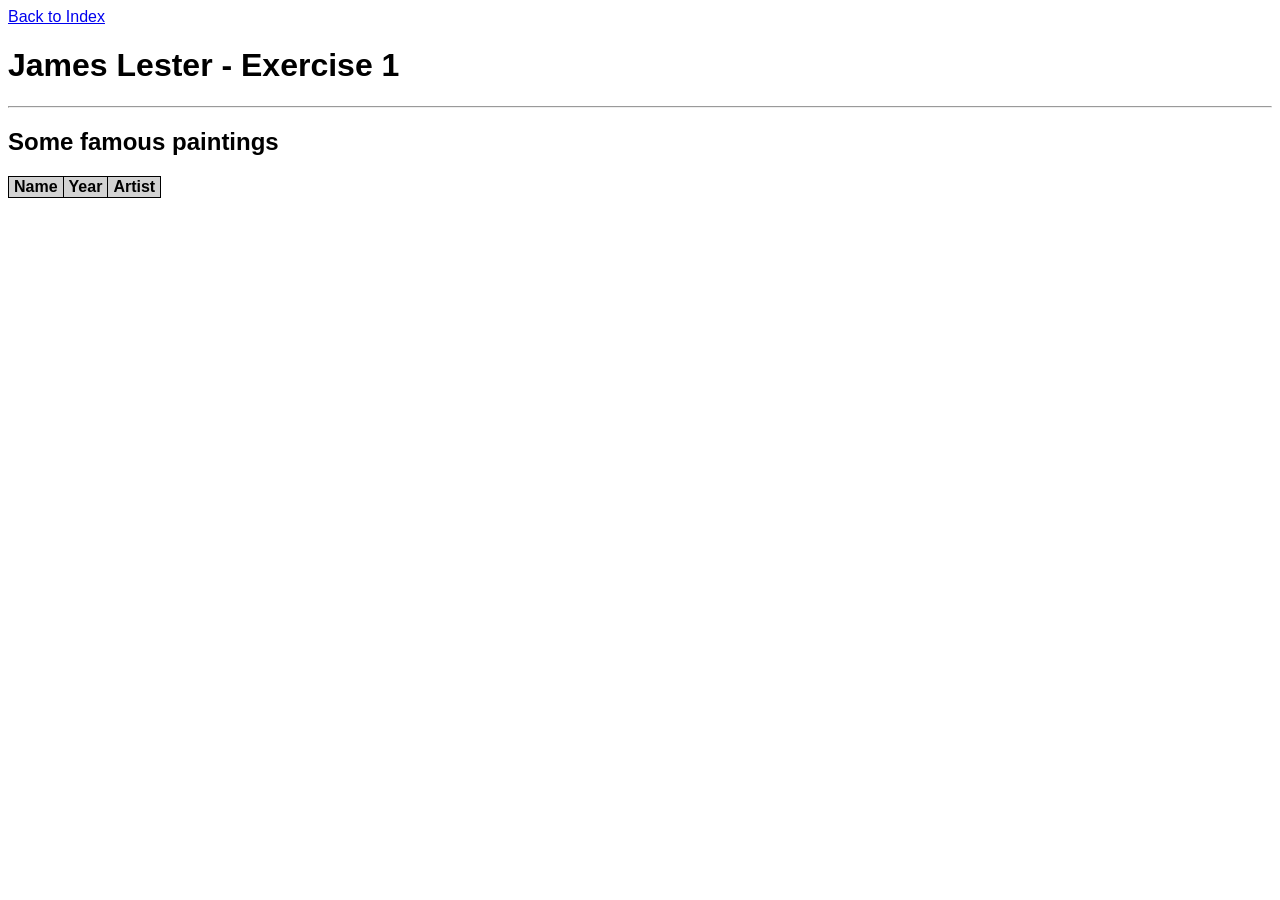
<file: html/ex1.html>
<!DOCTYPE html>
<html lang="en">

<head>
    <meta charset="UTF-8">
    <meta name="viewport" content="width=device-width, initial-scale=1.0">
    <title>James Lester - Exercise 1</title>
    <script src="../js/ex1.js" defer></script>
    <link href="../css/styles.css" rel="stylesheet">
</head>

<body>
    <nav><a href="../index.html">Back to Index</a></nav>
    <h1>James Lester - Exercise 1</h1>
    <hr>
    <h2>Some famous paintings</h2>
    <table id="paintings">
        <tr>
            <th>Name</th>
            <th>Year</th>
            <th>Artist</th>
        </tr>
    </table>
</body>

</html>
</file>
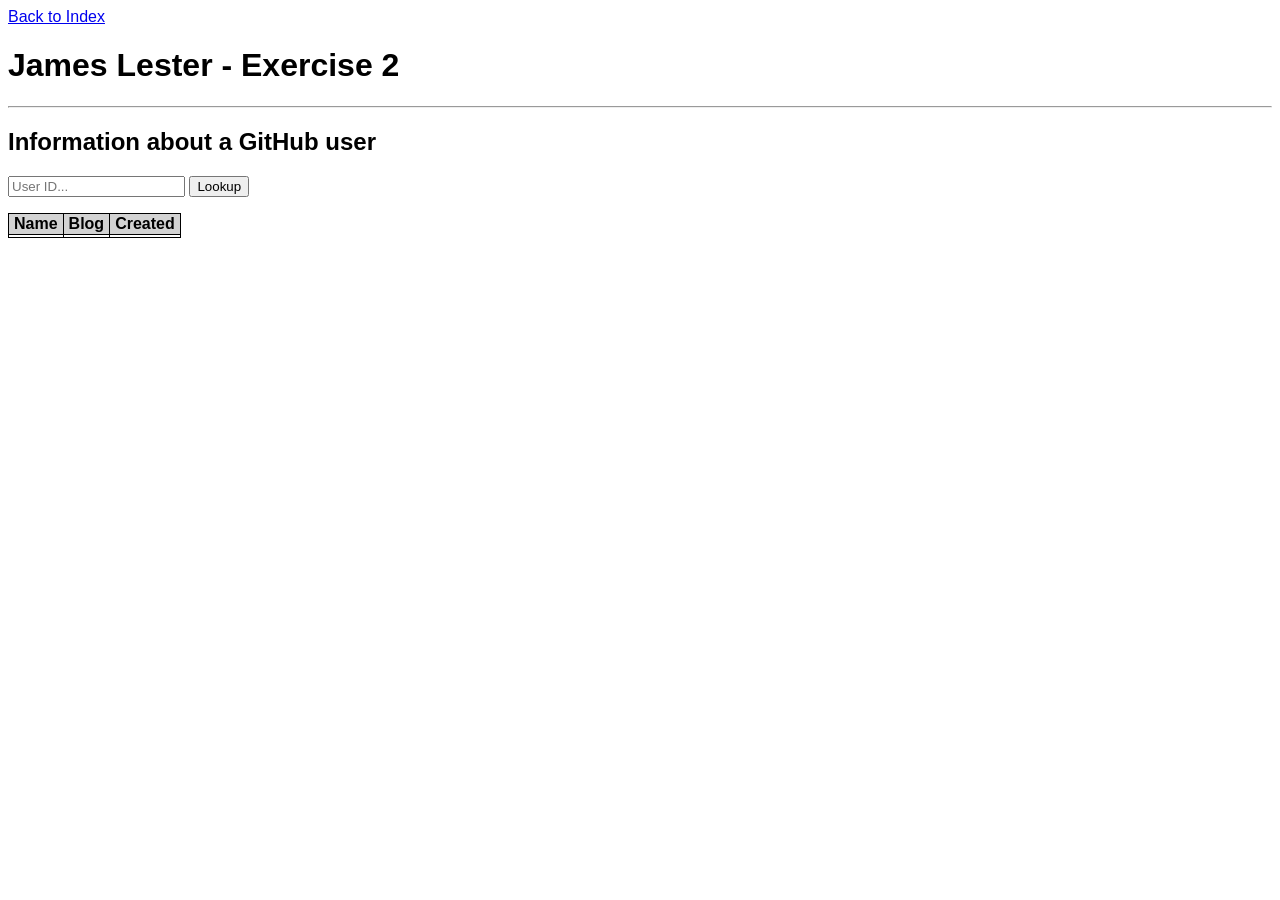
<file: html/ex2.html>
<!DOCTYPE html>
<html lang="en">

<head>
    <meta charset="UTF-8">
    <meta name="viewport" content="width=device-width, initial-scale=1.0">
    <title>James Lester - Exercise 2</title>
    <script src="../js/ex2.js" defer></script>
    <link href="../css/styles.css" rel="stylesheet">
</head>

<body>
    <nav><a href="../index.html">Back to Index</a></nav>
    <h1>James Lester - Exercise 2</h1>
    <hr>
    <h2>Information about a GitHub user</h2>
    <span>
        <input type="text" id="userSearch" placeholder="User ID...">
        <input type="button" value="Lookup" id="searchButton">
    </span>
    <p id="img"></p>
    <table id="tbl">
        <tr>
            <th>Name</th>
            <th>Blog</th>
            <th>Created</th>
        </tr>
        <tr>
            <td id="name"></td>
            <td id="blog"></td>
            <td id="created"></td>
        </tr>
    </table>

</body>

</html>
</file>
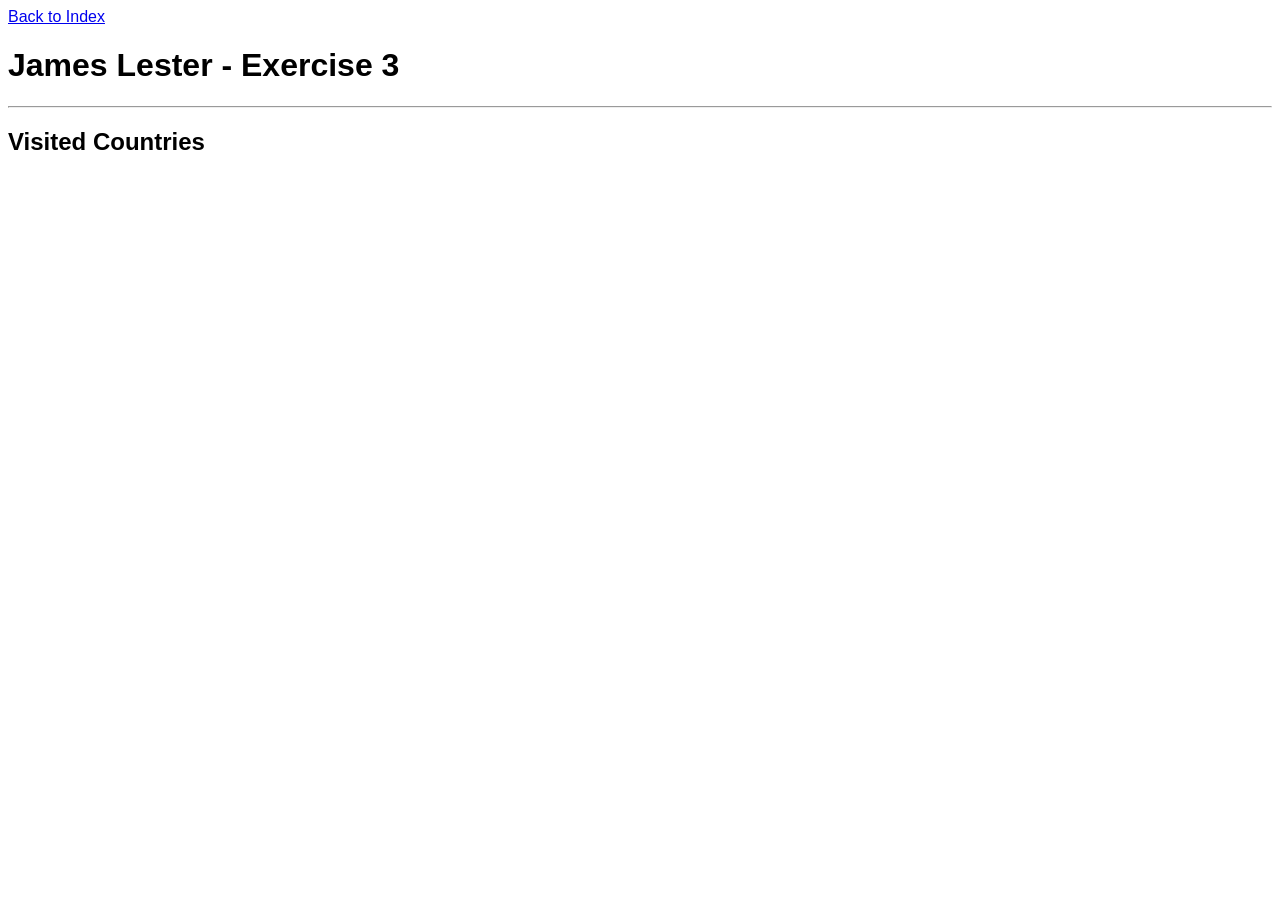
<file: html/ex3.html>
<!DOCTYPE html>
<html lang="en">

<head>
    <meta charset="UTF-8">
    <meta name="viewport" content="width=device-width, initial-scale=1.0">
    <title>James Lester - Exercise 3</title>
    <script src="../js/ex3.js" defer></script>
    <link href="../css/styles.css" rel="stylesheet">
</head>

<body>
    <nav><a href="../index.html">Back to Index</a></nav>
    <h1>James Lester - Exercise 3</h1>
    <hr>
    <h2>Visited Countries</h2>

</body>

</html>
</file>
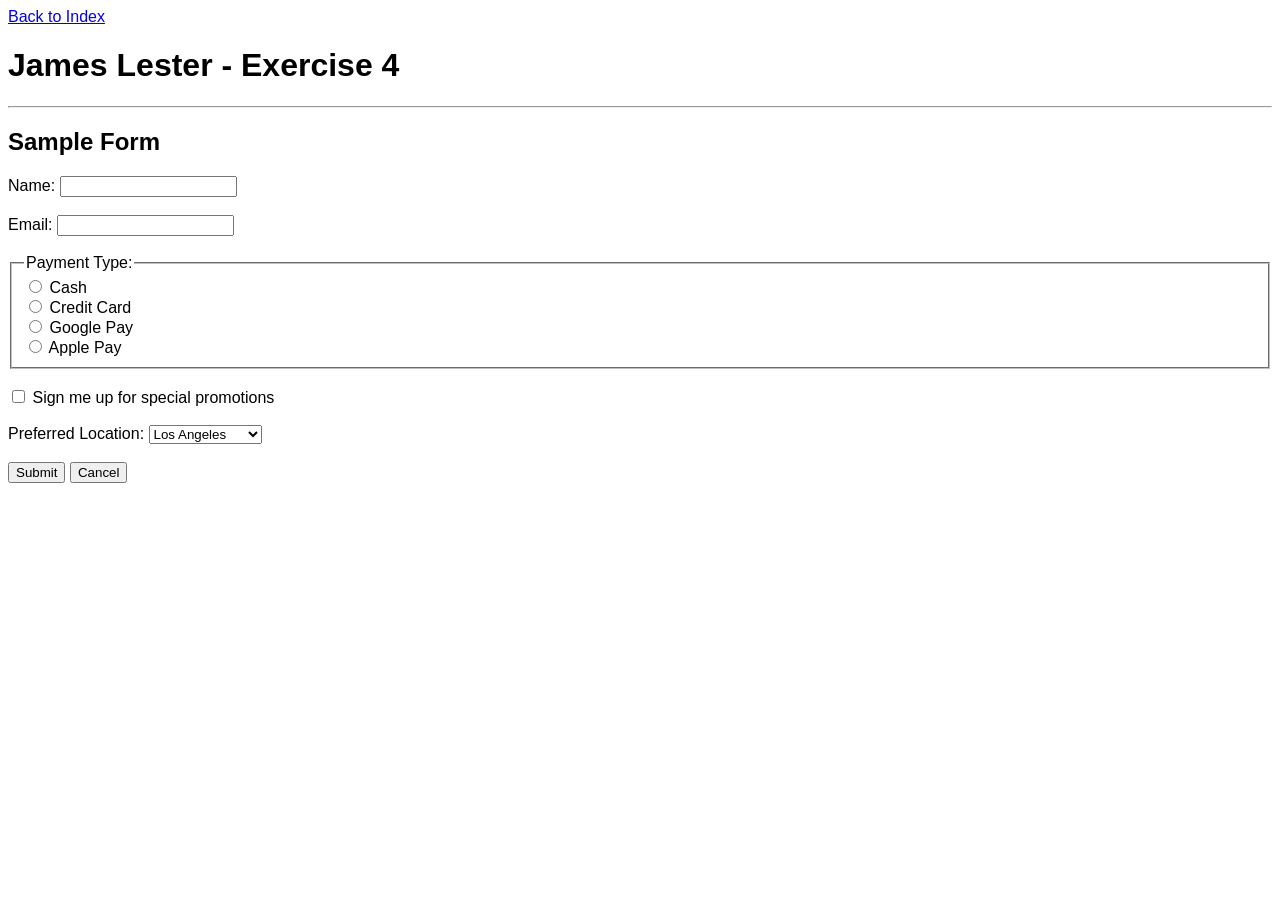
<file: html/ex4.html>
<!DOCTYPE html>
<html lang="en">

<head>
    <meta charset="UTF-8">
    <meta name="viewport" content="width=device-width, initial-scale=1.0">
    <title>James Lester - Exercise 4</title>
    <script src="../js/ex4.js" defer></script>
    <link href="../css/styles.css" rel="stylesheet">
</head>

<body>
    <nav><a href="../index.html">Back to Index</a></nav>
    <h1>James Lester - Exercise 4</h1>
    <hr>
    <h2>Sample Form</h2>
    <form action="dummy" id="form">
        <div>
            <span>
                <label for="name">Name:</label>
                <input type="text" name="name" id="name">
            </span>
        </div><br>
        <div>
            <span>
                <label for="email">Email:</label>
                <input type="email" name="email" id="email">
            </span>
        </div><br>
        <div>
            <fieldset>
                <legend>Payment Type:</legend>
            <input type="radio" id="cash" name="payment" value="Cash">
            <label for="cash">Cash</label><br>

            <input type="radio" id="cc" name="payment" value="Credit Card">
            <label for="cc">Credit Card</label><br>

            <input type="radio" id="gp" name="payment" value="Google Pay">
            <label for="gp">Google Pay</label><br>

            <input type="radio" id="ap" name="payment" value="Apple Pay">
            <label for="ap">Apple Pay</label>
            </fieldset>
        </div><br>
        <div>
            <span>
                <input type="checkbox" name="promotion" id="promotion">
                <label for="promotion">Sign me up for special promotions</label>
            </span>
        </div><br>
        <div>
            <span>
                <label for="location">Preferred Location:</label>
                <select name="location" id="location">
                    <option value="la">Los Angeles</option>
                    <option value="oc">Orange County</option>
                    <option value="rs">Riverside</option>
                    <option value="sd">San Diego</option>
                </select>
            </span>
        </div><br>
        <div>
            <span>
                <input type="submit" value="Submit">
                <input type="button" value="Cancel" id="cancel">
            </span>
        </div>
    </form>
    <div id="tblDiv"></div>

</body>

</html>
</file>
<file: css/styles.css>
body {
    font-family: Calibri, sans-serif
}

table, th, td {
    border: 1px solid black;
    padding-left: 5px;
    padding-right: 5px;
    border-collapse: collapse;
}

th {
    background-color: lightgray;
}
</file>
